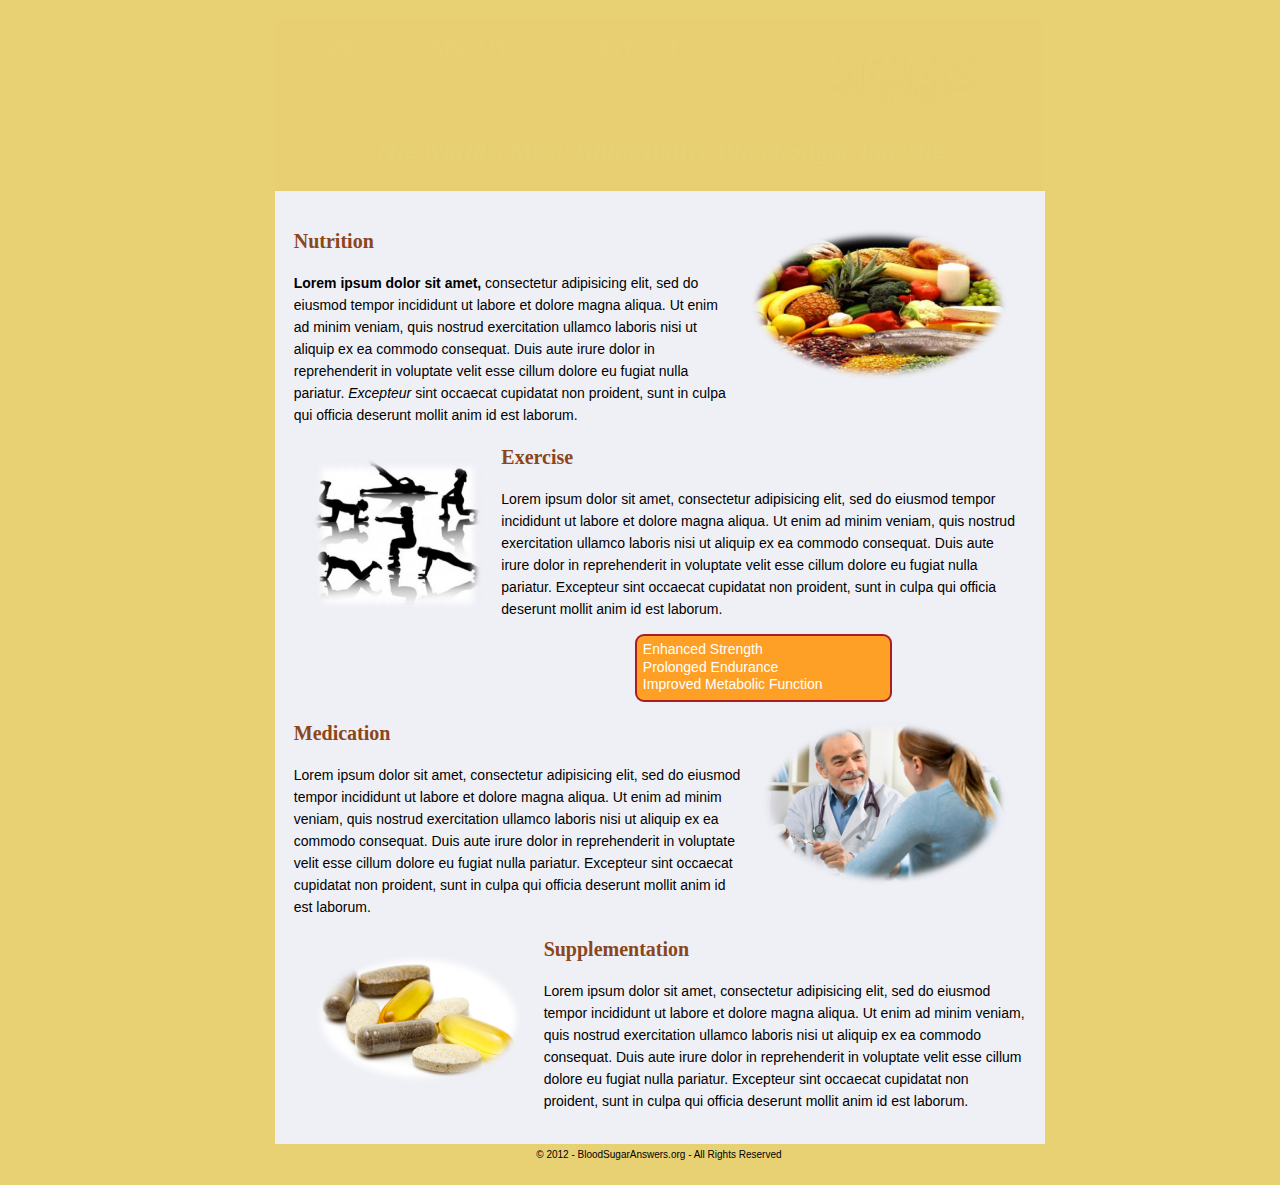
<file: index.html>
<!DOCTYPE html>
<html lang="en-us">

	<head>
		<meta charset="utf-8">
		<meta name="viewport" content="width=device-width, initial-scale=1.0, maximum-scale=1.0">
		<title>Blood Sugar Answers</title>
		<link rel="stylesheet" href="css/main.css">
	</head>	
	
	<body>
	<div id=wrapper>
		<header>
		
	<nav>
		<ul>
			<li><a href="index.html">HOME</a></li>
			<li><a href="about.html">ABOUT</a></li>
			<li><a href="contact.html">CONTACT</a></li>
		</ul>
	</nav>
		
	<div id="logo">
			<img src="images/logo.png" alt="Blood Sugar Answers">
	</div>
		<h2><em>The World's Most Authoritative Blood Sugar Factsite</em></h2>
		</header>
	<div>

	<div id="food">
		<img src="images/food.png" alt="Paleo foods" title="Food You Can Live With">
	</div>
		
	<h3>Nutrition</h3>
	<p class="article"><strong>Lorem ipsum dolor sit amet,</strong> consectetur adipisicing elit, sed do eiusmod
	tempor incididunt ut labore et dolore magna aliqua. Ut enim ad minim
	veniam, quis nostrud exercitation ullamco laboris nisi ut aliquip ex ea
	commodo consequat. <span>Duis aute irure dolor</span> in reprehenderit in voluptate
	velit esse cillum dolore eu fugiat nulla pariatur. <em>Excepteur</em> sint
	occaecat cupidatat non proident, sunt in culpa qui officia deserunt
	mollit anim id est laborum.</p>	

	<div id="exercise">
		<img src="images/exercise.png" alt="Moderate Exercise" title="No Need To Sweat">
	</div>

	<h3>Exercise</h3>
	<p class="article">Lorem ipsum dolor sit amet, consectetur adipisicing elit, sed do eiusmod
	tempor incididunt ut labore et dolore magna aliqua. Ut enim ad minim
	veniam, quis nostrud exercitation ullamco laboris nisi ut aliquip ex ea
	commodo consequat. Duis aute irure dolor in reprehenderit in voluptate
	velit esse cillum dolore eu fugiat nulla pariatur. Excepteur sint
	occaecat cupidatat non proident, sunt in culpa qui officia deserunt
	mollit anim id est laborum.</p>	

		<ol>
			<li>Enhanced Strength</li>
			<li>Prolonged Endurance</li>
			<li>Improved Metabolic Function</li>
		</ol>

	<div id="doc">
		<img src="images/doc.png" alt="Doctor-Patient" title="Your Partner In Good Health">
	</div>

	<h3>Medication</h3>
	<p class="article">Lorem ipsum dolor sit amet, consectetur adipisicing elit, sed do eiusmod
	tempor incididunt ut labore et dolore magna aliqua. Ut enim ad minim
	veniam, quis nostrud exercitation ullamco laboris nisi ut aliquip ex ea
	commodo consequat. Duis aute irure dolor in reprehenderit in voluptate
	velit esse cillum dolore eu fugiat nulla pariatur. Excepteur sint
	occaecat cupidatat non proident, sunt in culpa qui officia deserunt
	mollit anim id est laborum.</p>	

	<div id="supps">
		<img src="images/supplements.png" alt="Nutritional Supplements" title="Supercharging Your Metabolism">
	</div>

	<h3>Supplementation</h3>
	<p class="article">Lorem ipsum dolor sit amet, consectetur adipisicing elit, sed do eiusmod
	tempor incididunt ut labore et dolore magna aliqua. Ut enim ad minim
	veniam, quis nostrud exercitation ullamco laboris nisi ut aliquip ex ea
	commodo consequat. Duis aute irure dolor in reprehenderit in voluptate
	velit esse cillum dolore eu fugiat nulla pariatur. Excepteur sint
	occaecat cupidatat non proident, sunt in culpa qui officia deserunt
	mollit anim id est laborum.</p>	
	
	
	
	</div>

		<footer>
			&copy; 2012	-	BloodSugarAnswers.org	-	All Rights Reserved
		</footer>
	</body>

</html>
</file>
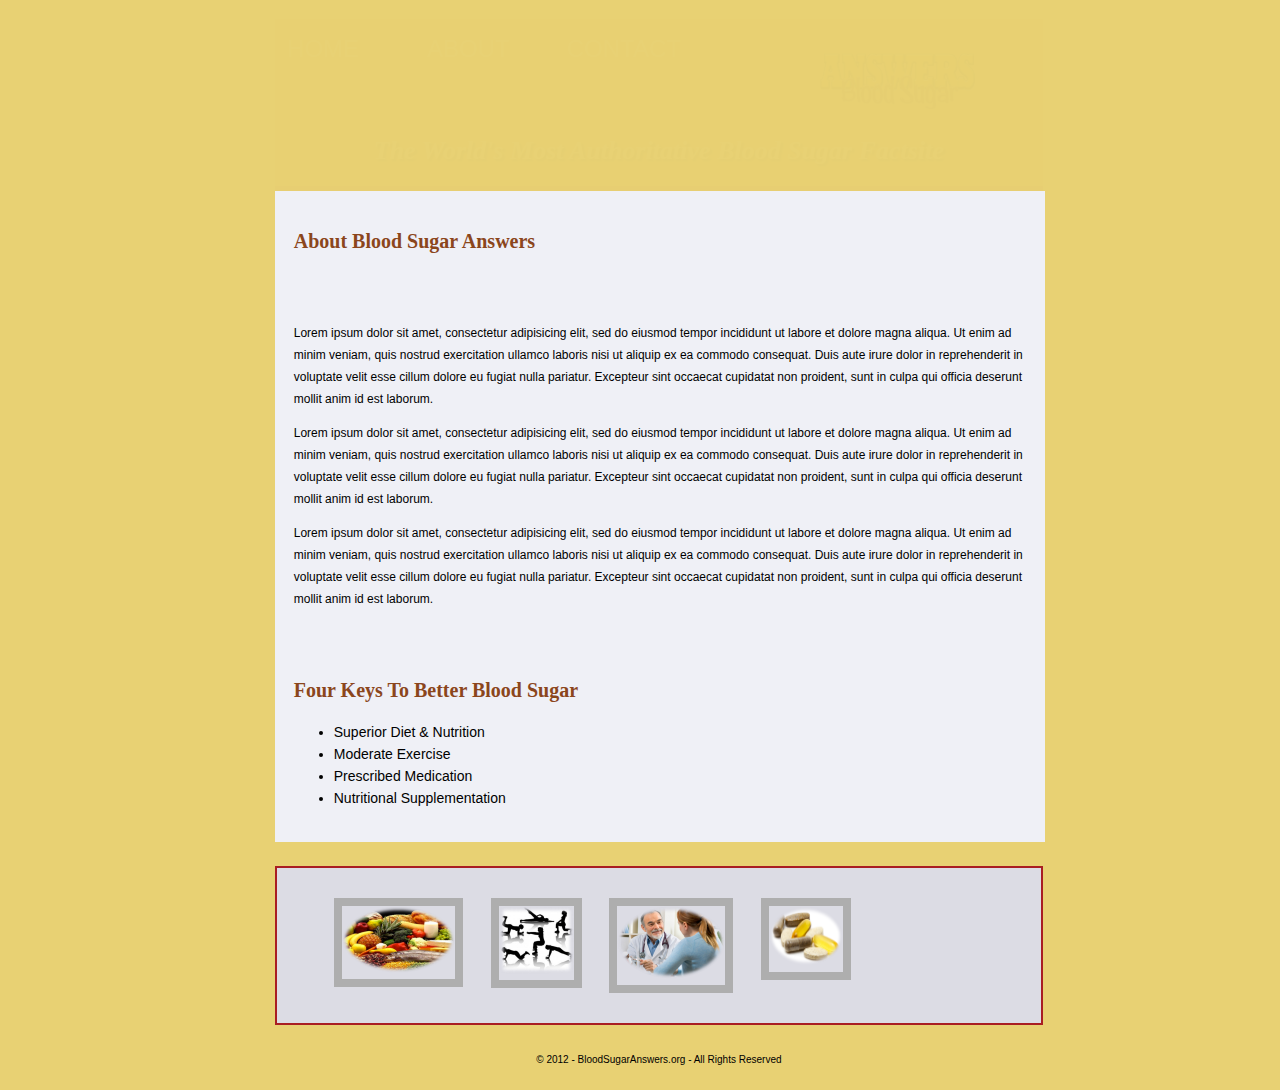
<file: about.html>
<!DOCTYPE html>
<html lang="en-us">

	<head>
		<meta charset="utf-8">
		<meta name="viewport" content="width=device-width, initial-scale=1, maximum-scale=1">
		<title>Blood Sugar Answers</title>
		<link rel="stylesheet" href="css/main.css">
	</head>	
	
	<div id=wrapper>
	<body>
		<header>
		
	<nav>
		<ul>
			<li><a href="index.html">HOME</a></li>
			<li><a href="about.html">ABOUT</a></li>
			<li><a href="contact.html">CONTACT</a></li>
		</ul>
	</nav>
	
	<div id="logo">
			<img src="images/logo.png" alt="Blood Sugar Answers">
	</div>
		<h2><em>The World's Most Authoritative Blood Sugar Factsite</em></h2>
		</header>

	
	<div id="about">		
		<h3>About Blood Sugar Answers</h3>
	</div>

	<div id="text">
	<p>Lorem ipsum dolor sit amet, consectetur adipisicing elit, sed do eiusmod
	tempor incididunt ut labore et dolore magna aliqua. Ut enim ad minim
	veniam, quis nostrud exercitation ullamco laboris nisi ut aliquip ex ea
	commodo consequat. Duis aute irure dolor in reprehenderit in voluptate
	velit esse cillum dolore eu fugiat nulla pariatur. Excepteur sint
	occaecat cupidatat non proident, sunt in culpa qui officia deserunt
	mollit anim id est laborum.</p>
	
	<p>Lorem ipsum dolor sit amet, consectetur adipisicing elit, sed do eiusmod
	tempor incididunt ut labore et dolore magna aliqua. Ut enim ad minim
	veniam, quis nostrud exercitation ullamco laboris nisi ut aliquip ex ea
	commodo consequat. Duis aute irure dolor in reprehenderit in voluptate
	velit esse cillum dolore eu fugiat nulla pariatur. Excepteur sint
	occaecat cupidatat non proident, sunt in culpa qui officia deserunt
	mollit anim id est laborum.</p>
	
	<p>Lorem ipsum dolor sit amet, consectetur adipisicing elit, sed do eiusmod
	tempor incididunt ut labore et dolore magna aliqua. Ut enim ad minim
	veniam, quis nostrud exercitation ullamco laboris nisi ut aliquip ex ea
	commodo consequat. Duis aute irure dolor in reprehenderit in voluptate
	velit esse cillum dolore eu fugiat nulla pariatur. Excepteur sint
	occaecat cupidatat non proident, sunt in culpa qui officia deserunt
	mollit anim id est laborum.</p>
	</div>

	<div id="keys">
			<h3><strong>Four Keys To Better Blood Sugar</strong></h3>
		<ul>
			<li>Superior Diet &amp; Nutrition</li>
			<li>Moderate Exercise</li>
			<li>Prescribed Medication</li>
			<li>Nutritional Supplementation</li>
		</ul>
	</div>	

	<ul id=gallery>
			<li><a href="images/food.png" title="Superior Diet &amp; Nutrition"><img 
			src="images/food.png" alt="Superior Diet &amp; Nutrition" width="113" 
			height="67"></a></li>
			<li><a href="images/exercise.png" title="Moderate Exercise"><img 
			src="images/exercise.png" alt="Moderate Exercise" width="75" 
			height="68"></a></li>
			<li><a href="images/doc.png" title="Prescribed Medication"><img 
			src="images/doc.png" alt="Prescribed Medication" width="108" 
			height="73"></a></li>
			<li><a href="images/supplements.png" title="Nutritional Supplements: The Secret Sauce">
			<img src="images/supplements.png" alt="Nutritional Supplementation" width="74" 
			height="60"></a></li>
		</ul>

	<footer>
	&copy; 2012	-	BloodSugarAnswers.org	-	All Rights Reserved
	</footer>
	
	</div>
	</body>
	
</html>
</file>
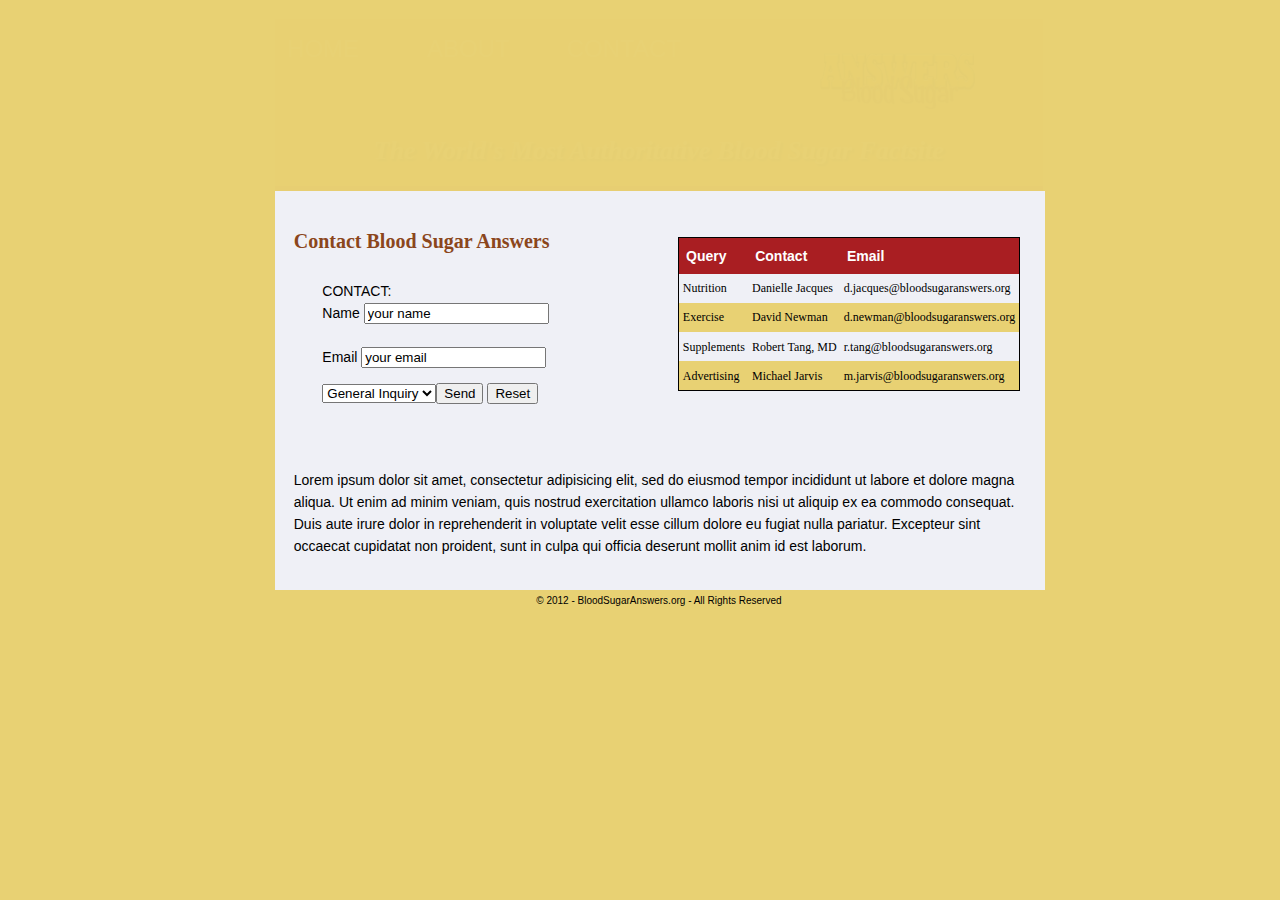
<file: contact.html>
<!DOCTYPE html>
<html lang="en-us">

	<head>
		<meta charset="utf-8">
		<meta name="viewport" content="width=device-width, initial-scale=1, maximum-scale=1">
		<title>Blood Sugar Answers</title>
		<link rel="stylesheet" href="css/main.css">
	</head>	

	<div id=wrapper>
	<body>
		<header>
		
	<nav>
		<ul>
			<li><a href="index.html">HOME</a></li>
			<li><a href="about.html">ABOUT</a></li>
			<li><a href="contact.html">CONTACT</a></li>
		</ul>
	</nav>
	
	<div id="logo">
			<img src="images/logo.png" alt="Blood Sugar Answers">
	</div>
		<h2><em>The World's Most Authoritative Blood Sugar Factsite</em></h2>
		</header>

	<table>
		<tr>
		<th>Query</th>
		<th>Contact</th>
		<th>Email</th>
		</tr>
		
		<tr>
		<td>Nutrition</td>
		<td>Danielle Jacques</td>
		<td>d.jacques@bloodsugaranswers.org</td>
		</tr>
		
		<tr class="odd">
		<td>Exercise</td>
		<td>David Newman</td>
		<td>d.newman@bloodsugaranswers.org</td>
		</tr>
		
		<tr>
		<td>Supplements</td>
		<td>Robert Tang, MD</td>
		<td>r.tang@bloodsugaranswers.org</td>
		</tr>
		
		<tr class="odd">
		<td>Advertising</td>
		<td>Michael Jarvis</td>
		<td>m.jarvis@bloodsugaranswers.org</td>
		</tr>
	</table>

	<div>
	<h3>Contact Blood Sugar Answers</h3>
	<form action="MAILTO:rick@swartz.net" method="post" enctype="text/plain"> CONTACT:<br />
	<label for="name">Name</label>
	<input type="text" name="name" value="your name" /><br /><br />
	<label for="email">Email</label>
	<input type="text" name="mail" value="your email" /><p>
	<select name="subject" id="subject">
		<option>General Inquiry</option>
		<option>Suggestion</option>
		<option>Website Error</option>
		<option>Complaint</option>
		<option>Press</option>
	Comment:<br />
	<textarea rows= "10" cols="31"></textarea>
	<br />
	<input type="submit" value="Send">
	<input type="reset" value="Reset">
	</form><br>
	

	<p class=article>Lorem ipsum dolor sit amet, consectetur adipisicing elit, sed do eiusmod
	tempor incididunt ut labore et dolore magna aliqua. Ut enim ad minim
	veniam, quis nostrud exercitation ullamco laboris nisi ut aliquip ex ea
	commodo consequat. Duis aute irure dolor in reprehenderit in voluptate
	velit esse cillum dolore eu fugiat nulla pariatur. Excepteur sint
	occaecat cupidatat non proident, sunt in culpa qui officia deserunt
	mollit anim id est laborum.</p>
	</div>

		<footer>
			&copy; 2012	-	BloodSugarAnswers.org	-	All Rights Reserved
		</footer>
	</body>
	</div>
</html>
</file>
<file: css/main.css>
body { 
	color: #000; 
	background-color: #e8d173;
	font-family: 'Helvetica Neue', Helvetica, Arial, Tahoma, sans-serif;
	font-size: 14px;
	font: normal; 
	line-height: 22px; 
	width: 60%; /* 640px; */
	margin: 0 auto; 
	padding-left: 0; 
	padding-right: 0;
}

#wrapper {
	width: 100%;
	margin: 0 auto;
	overflow: hidden;
	background: #e8d173;
	border: none;
}

div {
	width: 95.31255%; /* 610px; */
	background-color: #eff0f6;
	border: none;
	padding: 2.459016393443%; /* 15px; */
}

h1, h2, h3, h4, h5, h6 {
	font-family: Cooperplate, 'Times New Roman', serif;
}

h2 {
	font-size: 26px;
	text-shadow: 2px 2px 2px #1b1f50;
	line-height: 100%; /*.5em;*/
	color: #fff;
}

h3 {
	font-size: 20px; /* 22px; */
	color: #8b461c;
}

header {
	width: 100%; /* 640px; */
	margin: 0 auto;
	overflow: hidden;
	background-color: #fda025;
	opacity: .75%;
	border-bottom: 5px solid #a91e22;
}

nav ul { 
	opacity: .95;
	list-style-type: none;
	padding: 1.5625%; /* 10px; */
	margin: 0; 
	overflow: hidden;
	width: 60.6875%; /* 350px; */
	float: left;
}

nav li {
	float: left;
	width: 30%;
}

nav ul li:first-child {
	margin-left: .1%;
}

nav a {
	text-decoration: none;
	color: #fff;
	line-height: 1.5em;
	font-size: 24px;
	height: 30px;
	display: block;
}

nav a:hover {
	 color: #d0000d
}

#logo {
	width: 28.125%; /* 180px; */
	float: right;
	margin-bottom: .1%;
	background-color: transparent;
	border: none;
}

#text {
	font-size: 12px;
	-moz-column-count: 3;
}

#food {
	width: 35.15625%; /*225px;*/
	float: right;
	background-color: transparent;
	border: none;
}

#exercise {
	width: 23.4375%; /*150px;*/
	float: left;
	background-color: transparent;
	border: none;
}

#doc {
	width: 33.75%; /*216px;*/
	float: right;
	background-color: transparent;
	border: none;
}

#supps {
	width: 29.21875%; /*187px;*/
	float: left;
	background-color: transparent;
	border: none;
}

img {
	max-width: 100%;	
}

header h2 {
	text-align: center;
	clear: both;
}

ol {
	background-color: #fda025;
	width: 32.96875%; /*275px;*/
	list-style-type: none;
	padding: .7636363636364%; /*10px;*/
	line-height: 125%; /*1.25em;*/
	font-size: 100%; /*18px;*/
	color: #fff;
	margin: 0 auto; 
	overflow: hidden;
	border: 2px solid #a91e22;
	border-radius: 9px;
}

table {
	border-collapse: collapse;
	border: 1px solid #000;
	float: right;
	margin-top: 6%; /* 45px */
	margin-right: 3%; /* 25px */
}

td {
	border: none;
	padding: .3em;
	font-family: serif;
	font-size: 12px;
}

th {
	text-align: left;
	background-color: #a91e22;
	color: #fff;
	padding: 2%; /* .3em */
}

.odd {
	background-color: #e8d173;
}

form {
	margin: 3.90625%; /* 25px */
}

#gallery {
	background-color: #dcdce4;
	list-style-type: none;
	margin: 3.125% auto; /* 20px/640px */
	overflow: hidden;
	padding: 3.90625%; /* 25px */
	border: 2px solid #a91e22;
}

#gallery li {
	float: left;
	margin-left: 3.90625%; /* 25px */
}

#gallery a {
	border: 8px solid #aeaeae;
	display: block;
	outline: 0;
}

#gallery a:visited {
	border-color: purple;
}

#gallery a:hover {
	border-color: red;
}

#gallery a:active {
	border-color: green;
}

footer{
	font-size: 10px; 
	text-align: center;
}


/* Media Queries 
============================================================= */

/* Tablet portrait to standard 960px (devices and browsers) */
	@media screen and (min-width: 768px) and (max-width: 959px){
		#wrapper {background-color: #1b1f50;}
		nav ul li:first-child {margin-left: .1%;}
		nav a {font-size: 22px;}
		body {width: 80%;} /* 640px; */
}

/* Mobile landscape to tablet portrait (devices and browsers) */
	@media screen and (min-width: 480px) and (max-width: 767px){
		#wrapper {background-color: #509cff;}
		#text {-moz-column-count: 1;}
		nav ul li:first-child {margin-left: .1%;} /* 350px; */
		nav a {font-size: 18px;}
		body {width: 80%;} /* 640px; */
		ol {font-size: 80%;} /*18px;*/
}

/* Mobile potrait to mobile landscape (devices and browsers) */
	@media screen and (max-width: 479px){
		#wrapper {background-color: #ff7743;}
		#text {-moz-column-count: 1;}
		#food {display: none;}
		#exercise {display: none;}
		#doc {display: none;}
		#supps {display: none;}
		nav li {float: none; width: 80%;}
		nav ul li:first-child {margin-left: .1%;} /* 350px; */
		nav a {font-size: 16px;}
		body {width: 90%;} /* 640px; */
		ol {font-size: 60%;} /*18px;*/
		td {font-size: 70%;}
}
</file>
